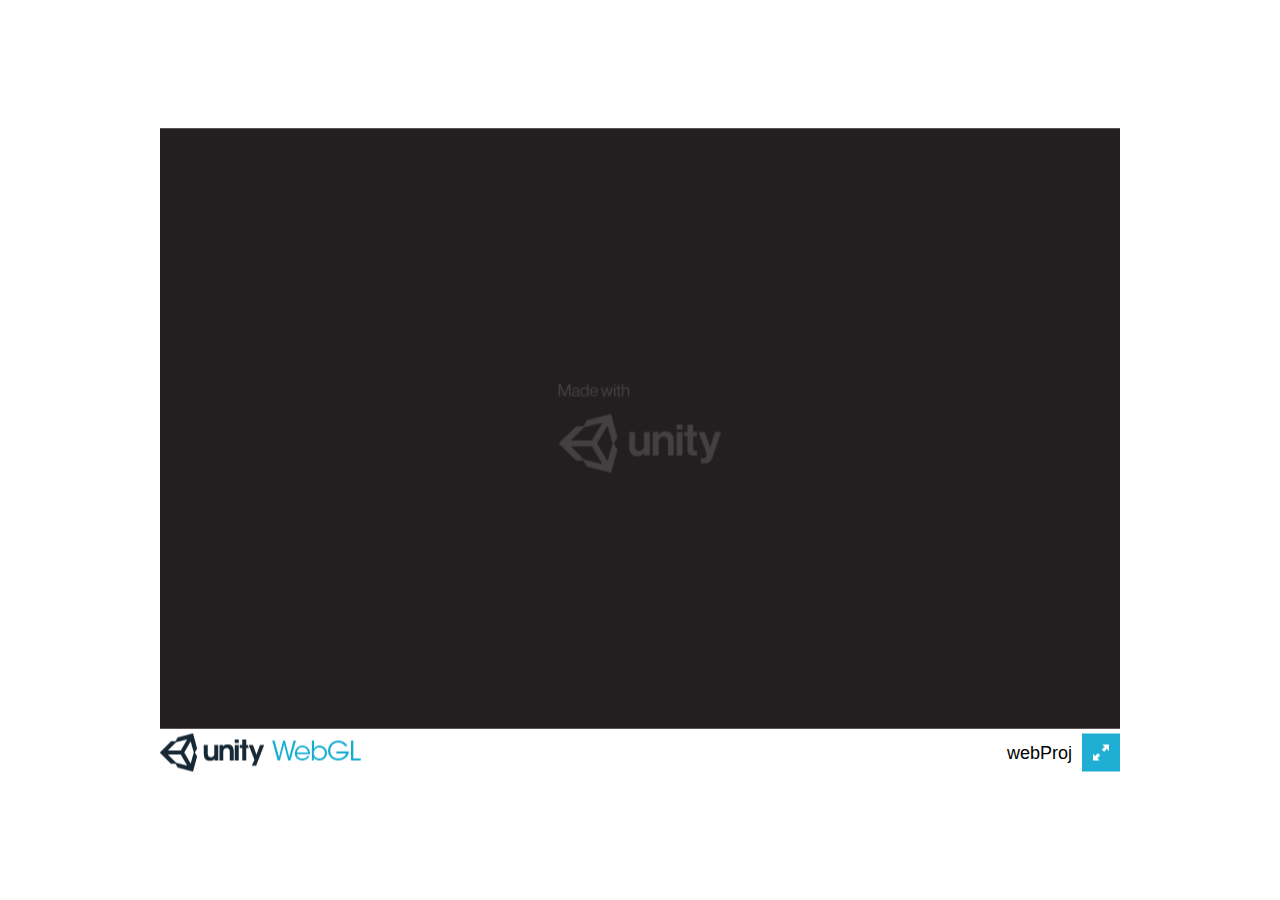
<file: webProj/nissangt/index.html>
<!DOCTYPE html>
<html lang="en-us">
  <head>
    <meta charset="utf-8">
    <meta http-equiv="Content-Type" content="text/html; charset=utf-8">
    <title>Unity WebGL Player | webProj</title>
    <link rel="shortcut icon" href="TemplateData/favicon.ico">
    <link rel="stylesheet" href="TemplateData/style.css">
    <script src="TemplateData/UnityProgress.js"></script>
    <script src="Build/UnityLoader.js"></script>
    <script>
      var gameInstance = UnityLoader.instantiate("gameContainer", "Build/run1.json", {onProgress: UnityProgress});
    </script>
  </head>
  <body>
    <div class="webgl-content">
      <div id="gameContainer" style="width: 960px; height: 600px"></div>
      <div class="footer">
        <div class="webgl-logo"></div>
        <div class="fullscreen" onclick="gameInstance.SetFullscreen(1)"></div>
        <div class="title">webProj</div>
      </div>
    </div>
  </body>
</html>
</file>
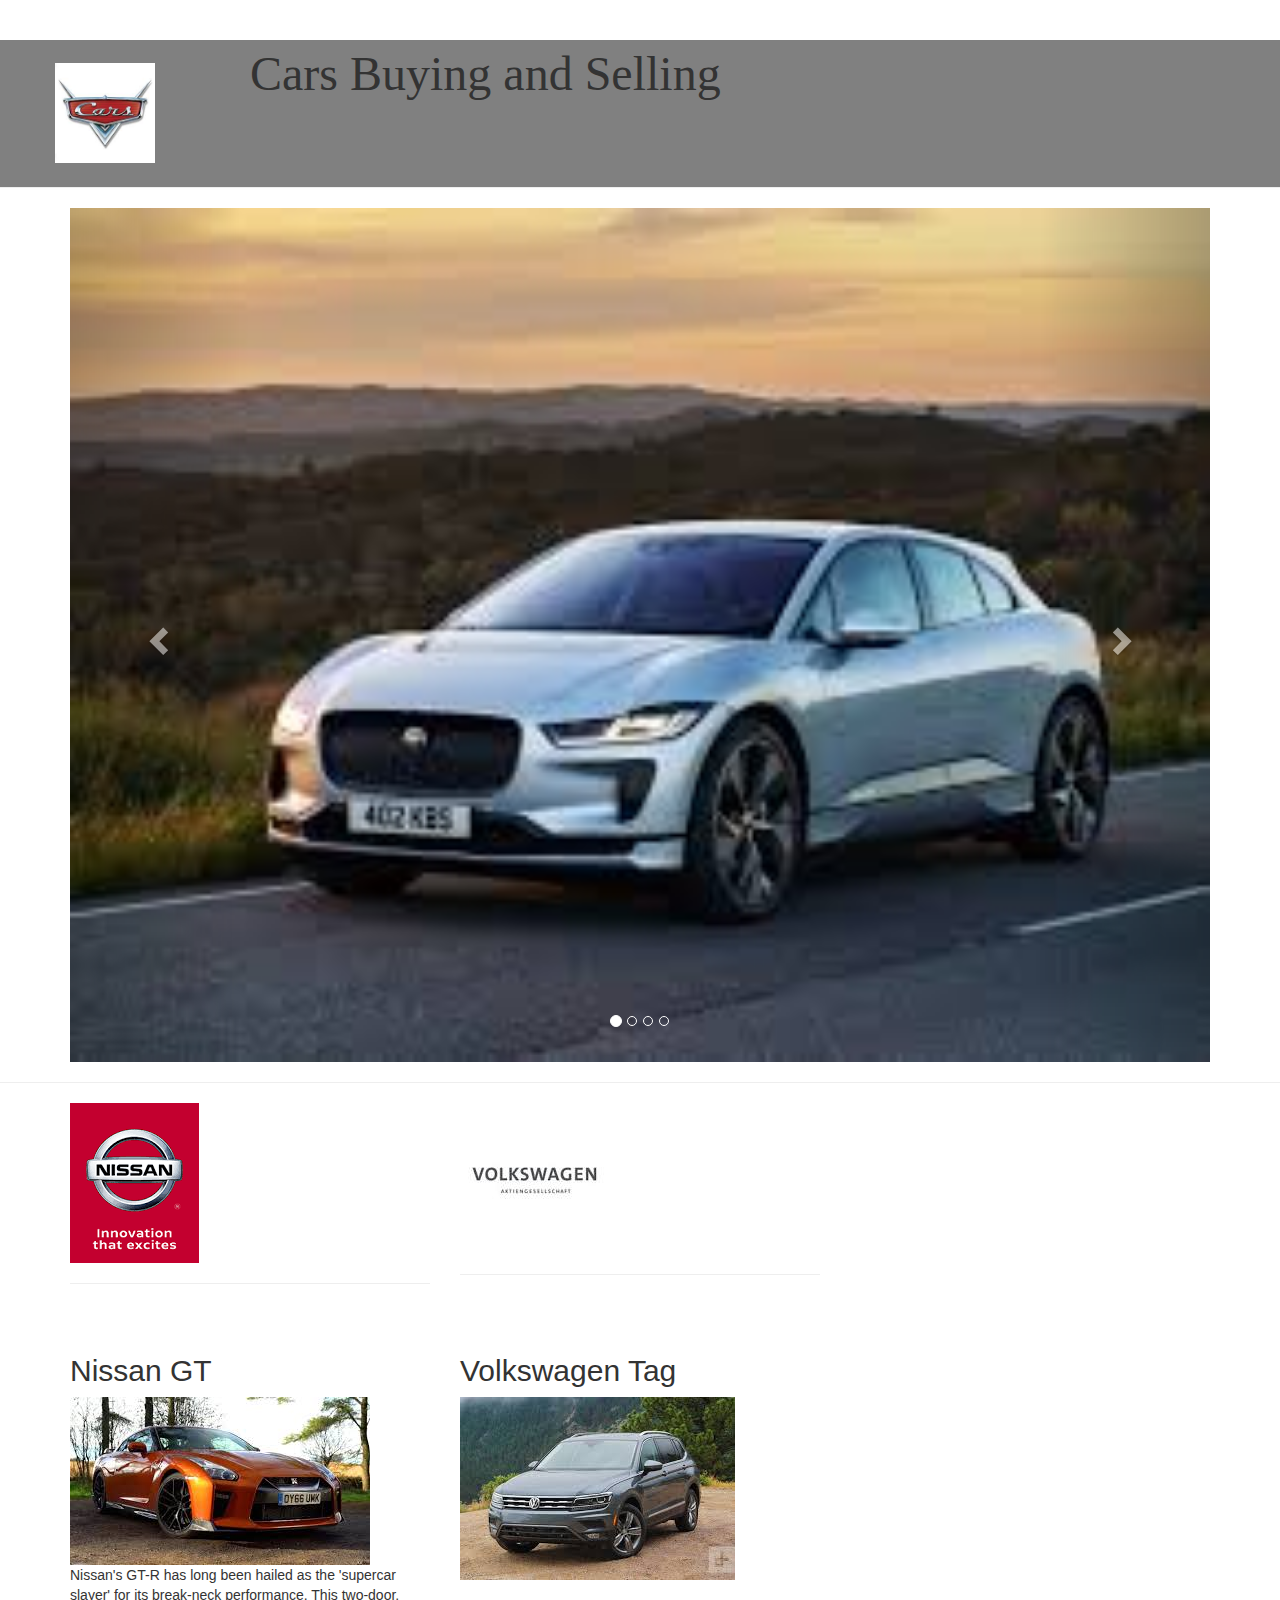
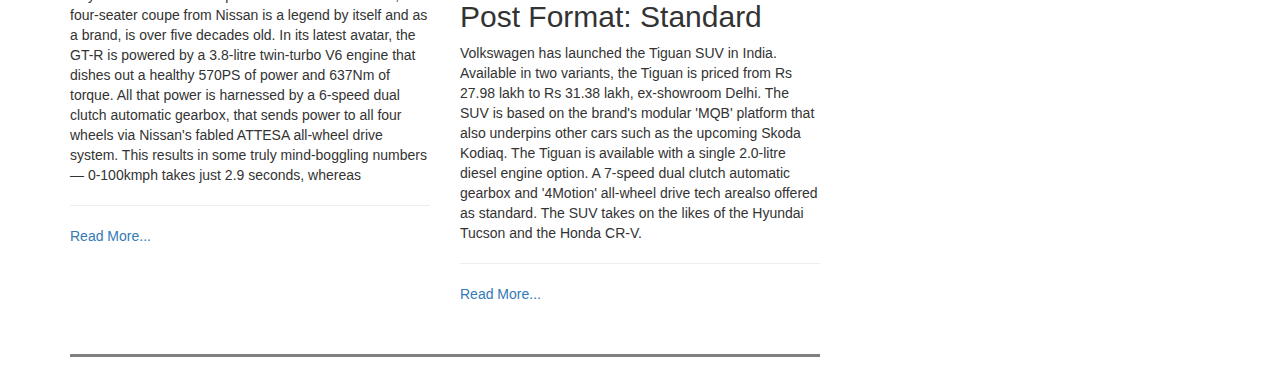
<file: webProj/webpage-master/webpage2.html>
<!Doctype <!DOCTYPE html>
<html>
<head>
	<title>Web Page</title>
	<link rel="stylesheet" href="http://maxcdn.bootstrapcdn.com/bootstrap/3.3.6/css/bootstrap.min.css">
    <script src="https://ajax.googleapis.com/ajax/libs/jquery/1.12.0/jquery.min.js"></script>
    <script src="http://maxcdn.bootstrapcdn.com/bootstrap/3.3.6/js/bootstrap.min.js"></script>
    <style>
       .page-header 
       {
        
        background: gray;
       } 
       .page-footer 
       {
        
        background: gray;
       }  	
       .img1 {
  
  top: 50%;
  left: 50%;
  min-height: 100%;
  min-width: 100%;
 
}
    </style>
</head>
<body>
   <!--This is page header-->  
     
    <div class="page-header" >
	
        <div class="container">

            <div class="row">

                <div class="col-md-2 form-group" style="padding-top:23px">
			
                <div class="row">
                    <img src="logo.png" width="100" height="100">
                </div>
			
               

                </div>
                <div>
                    <font face="Cursive" size="35">Cars Buying and Selling</font>
                </div>	
                
                  
            </div>
        
		</div>   
    
	</div>
      

    <div class="container">
    
  <div id="myCarousel" class="carousel slide" data-ride="carousel">
    <!-- Indicators -->
    <ol class="carousel-indicators">
      <li data-target="#myCarousel" data-slide-to="0" class="active"></li>
      <li data-target="#myCarousel" data-slide-to="1"></li>
      <li data-target="#myCarousel" data-slide-to="2"></li>
	  <li data-target="#myCarousel" data-slide-to="3"></li>
    </ol>

    <!-- Wrapper for slides -->
    <div class="carousel-inner">
      <div class="item active">
        <img src="car1.jpg"  style="width:100%;">
      </div>

      <div class="item">
        <img src="car2.jpg"  style="width:100%;">
      </div>
    
      <div class="item">
        <img src="cars3.jpg"  style="width:100%;">
      </div>
	  <div class="item">
        <img src="cars4.jpg"  style="width:100%;">
      </div>
    </div>

    <!-- Left and right controls -->
    <a class="left carousel-control" href="#myCarousel" data-slide="prev">
      <span class="glyphicon glyphicon-chevron-left"></span>
      <span class="sr-only">Previous</span>
    </a>
    <a class="right carousel-control" href="#myCarousel" data-slide="next">
      <span class="glyphicon glyphicon-chevron-right"></span>
      <span class="sr-only">Next</span>
    </a>
  </div>
</div>

  <hr>
    <div class="container">

        <div class="row">
       
            <div class="col-md-8 form-group">
              <div class="row form-group" >
				
                <div class="col-md-6 form-group">
                <div class="thumbnails">
                <img src="nissanlabel.jpg">
                </div>            
                <hr>
                </div>
				
                <div class="col-md-6 form-group"> 
                <div class="thumbnails">
                <img src="volkslabel.jpg">
                </div>
                <hr>
				</div>
				
                </div>
			  
			    
			    <div class="row form-group">
                
				<div class="col-md-6 form-group">
                <h2>Nissan GT</h2> 
                <div class="thumbnails">
                <img src="nissan.jpg">
                </div>
                
                <p>Nissan's GT-R has long been hailed as the 'supercar slayer' for its break-neck performance. This two-door, four-seater coupe from Nissan is a legend by itself and as a brand, is over five decades old. In its latest avatar, the GT-R is powered by a 3.8-litre twin-turbo V6 engine that dishes out a healthy 570PS of power and 637Nm of torque. All that power is harnessed by a 6-speed dual clutch automatic gearbox, that sends power to all four wheels via Nissan's fabled ATTESA all-wheel drive system. This results in some truly mind-boggling numbers — 0-100kmph takes just 2.9 seconds, whereas </p><hr>
				<a href = "http://localhost/webProj/nissansite/index.html">Read More...</a>
				<div>
				</div>
                </div>
                
				<div class="col-md-6 form-group">
                <h2>Volkswagen Tag</h2>  
                <div class="thumbnails">
                <img src="volkswagen.jpg">
                </div>
                <h2>Post Format: Standard</h2>
                <p>Volkswagen has launched the Tiguan SUV in India. Available in two variants, the Tiguan is priced from Rs 27.98 lakh to Rs 31.38 lakh, ex-showroom Delhi. The SUV is based on the brand's modular 'MQB' platform that also underpins other cars such as the upcoming Skoda Kodiaq. The Tiguan is available with a single 2.0-litre diesel engine option. A 7-speed dual clutch automatic gearbox and '4Motion' all-wheel drive tech arealso offered as standard. The SUV takes on the likes of the Hyundai Tucson and the Honda CR-V.
				</p><hr>
				<a href ="http://localhost/webProj/volksite/index.html">Read More...</a>
                
				</div>
				
                </div>
			  
			    
			    
				<br>
				<div style=" border-bottom:3px solid grey;">
				</div>
			  
			    
		
		
			  
            </div>
			
            

    </div>
	
	
    
	</div>
          
</body>
</html>
</file>
<file: webProj/nissangt/TemplateData/style.css>
.webgl-content * {border: 0; margin: 0; padding: 0}
.webgl-content {position: absolute; top: 50%; left: 50%; -webkit-transform: translate(-50%, -50%); transform: translate(-50%, -50%);}

.webgl-content .logo, .progress {position: absolute; left: 50%; top: 50%; -webkit-transform: translate(-50%, -50%); transform: translate(-50%, -50%);}
.webgl-content .logo {background: url('progressLogo.Light.png') no-repeat center / contain; width: 154px; height: 130px;}
.webgl-content .progress {height: 18px; width: 141px; margin-top: 90px;}
.webgl-content .progress .empty {background: url('progressEmpty.Light.png') no-repeat right / cover; float: right; width: 100%; height: 100%; display: inline-block;}
.webgl-content .progress .full {background: url('progressFull.Light.png') no-repeat left / cover; float: left; width: 0%; height: 100%; display: inline-block;}

.webgl-content .logo.Dark {background-image: url('progressLogo.Dark.png');}
.webgl-content .progress.Dark .empty {background-image: url('progressEmpty.Dark.png');}
.webgl-content .progress.Dark .full {background-image: url('progressFull.Dark.png');}

.webgl-content .footer {margin-top: 5px; height: 38px; line-height: 38px; font-family: Helvetica, Verdana, Arial, sans-serif; font-size: 18px;}
.webgl-content .footer .webgl-logo, .title, .fullscreen {height: 100%; display: inline-block; background: transparent center no-repeat;}
.webgl-content .footer .webgl-logo {background-image: url('webgl-logo.png'); width: 204px; float: left;}
.webgl-content .footer .title {margin-right: 10px; float: right;}
.webgl-content .footer .fullscreen {background-image: url('fullscreen.png'); width: 38px; float: right;}
</file>
